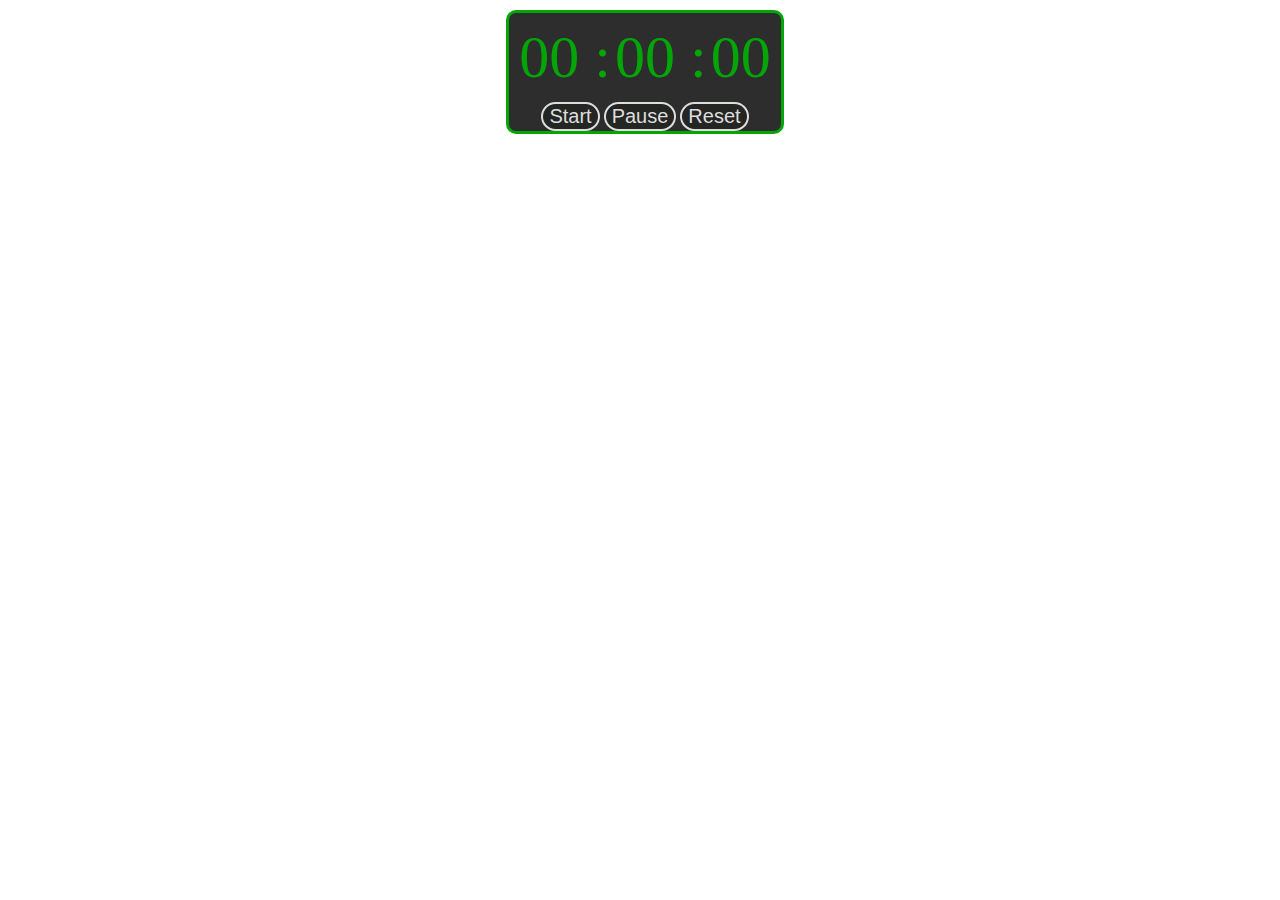
<file: Product/index.html>
<!DOCTYPE html>
<html lang="en">
<head>
    <meta charset="UTF-8">
    <meta http-equiv="X-UA-Compatible" content="IE=edge">
    <meta name="viewport" content="width=device-width, initial-scale=1.0">
    <link rel="stylesheet" href="./index.css">
    <title>Stopwatch Program</title>
</head>
<body>
    <div id="container">
        <div id="main">
            <div id="timer">
                <label for="" class="clock" id="Hours">00 :</label>
                <label for="" class="clock" id="Minutes"> 00 :</label>
                <label for="" class="clock" id="Seconds"> 00</label>
            </div>
            <div id="function">
                <button id="startBtn" class="function__button">Start</button>
                <button id="pauseBtn" class="function__button">Pause</button>
                <button id="resetBtn" class="function__button">Reset</button>
            </div>
        </div>
    </div>
    <script src="./index.js"></script>
</body>
</html>

                            <!-- Example HTML -->



<!-- <!DOCTYPE html>
<html lang="en">
<head>
    <meta charset="UTF-8">
    <meta http-equiv="X-UA-Compatible" content="IE=edge">
    <meta name="viewport" content="width=device-width, initial-scale=1.0">
    <title>Document</title>
    <link rel="stylesheet" href="index.css">
</head>
<body>
    <div id="timeContainer">
        <div id="timeDisplay">00:00:00</div>
        <button id="startBtn" class="timerBtn">Start</button>
        <button id="pauseBtn" class="timerBtn">Pause</button>
        <button id="resetBtn" class="timerBtn">Reset</button>
    </div>
    <script src="index.js"></script>
</body>
</html> -->
</file>
<file: Product/index.css>
* {
    margin: 0;
    border: 0;
    box-sizing: border-box;
}
/* Main CSS */
#container {
    border-radius: 10px;
    margin-left: 10px;
    margin-top: 10px;
    display: flex;
}
#main {
    background-color: #2d2d2e;  
    border-radius: 10px; 
    margin: auto;
    border: solid #03a606;
}
#timer {
    text-align: center;
    padding: 10px;
}
.clock {
    color:#03a606;
    font-size: 60px;
}
#function {
    text-align: center;
}
.function__button {
    font-size: 20px;
    color: #ddd;
    background-color:#242624;
    border-radius: 16px;
    border-color: #eee;
    border: 2px solid;
}

                            /* Example CSS */

/* .timerBtn{
    width: 80px;
    height: 30px;
    border: 3px solid;
    border-radius: 12px;
    background-color: #333333;
    color: white;
    cursor: pointer;
    font-family: consolas, monospace;
}
#timeDisplay{
    font-size: 75px;
    color: #40c437;
    font-family: consolas, monospace;
}
#timeContainer{
    text-align: center;
    border: 3px solid;
    border-radius: 25px;
    background-color: #222222;
}     */
</file>
